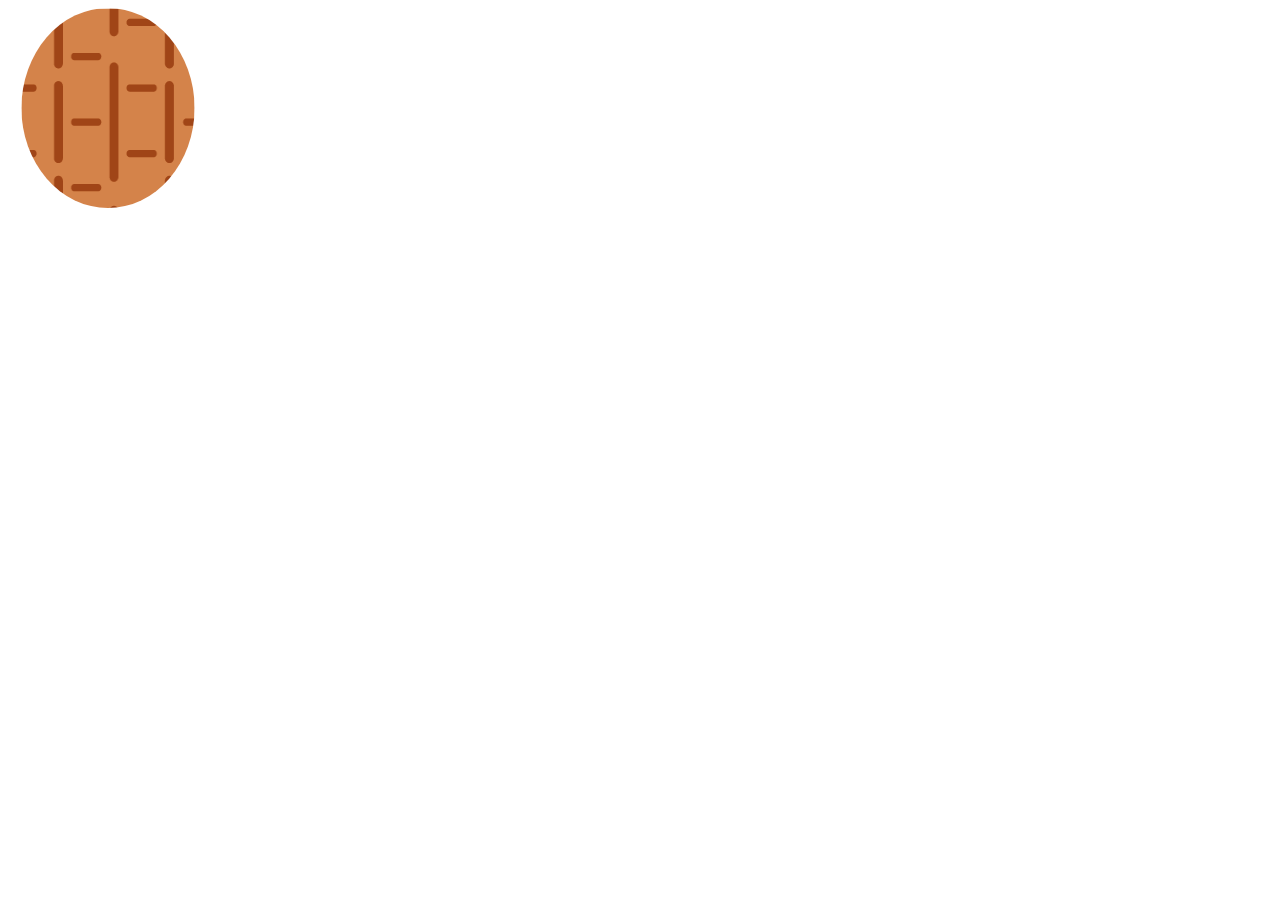
<file: resources/js/test.html>
<!DOCTYPE html>
<html lang="en">
<head>
  <meta charset="UTF-8">
  <meta http-equiv="X-UA-Compatible" content="IE=edge">
  <meta name="viewport" content="width=device-width, initial-scale=1.0">
  <title>Document</title>
</head>
<body>
  
  <div></div>

  <style>

    div {
      width: 200px;
      height: 200px;
      background: url("[data-uri]"), radial-gradient(#FFF 20%, #FF0000 80%);
      clip-path: circle(50%);
      perspective: 1200px;
      transform-style: preserve-3d;
      transform: rotate3d(0, 1, 0, 30deg);
    }

  </style>

</body>
</html>
</file>
